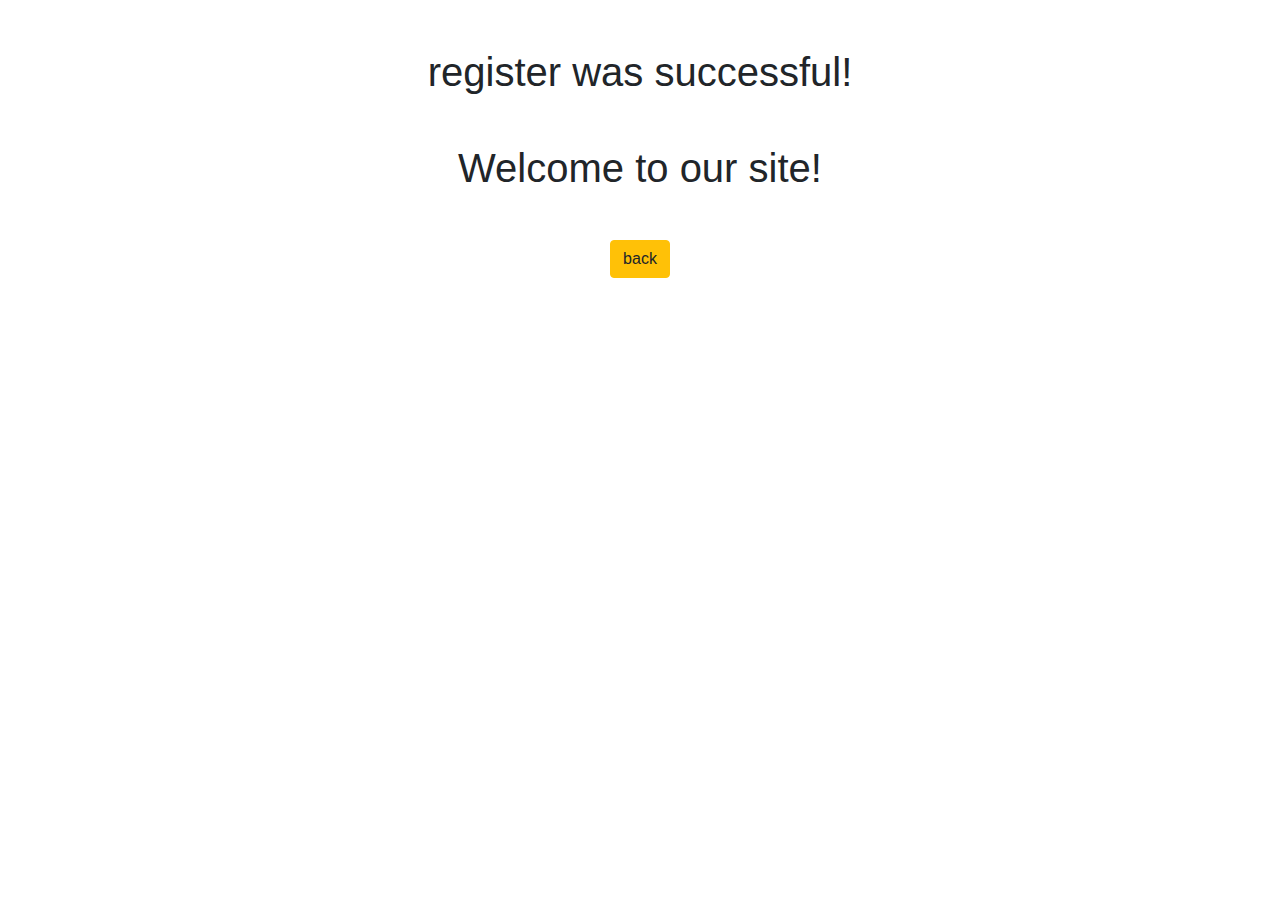
<file: PHP scripts/welcome.html>
<!DOCTYPE html>
<html lang="en">
<head>
    <meta charset="UTF-8">
    <title>Welcome</title>
    <link rel="stylesheet" href="https://stackpath.bootstrapcdn.com/bootstrap/4.5.2/css/bootstrap.min.css">
    <style>
        body{ font: 14px sans-serif; text-align: center; }
    </style>
</head>
<body>
    <h1 class="my-5">register was successful!</h1>
    <h1 class="my-5">Welcome to our site!</h1>
    <p>
    <a href="register1.php" class="btn btn-warning">back</a>

        
    </p>
</body>
</html>
</file>
